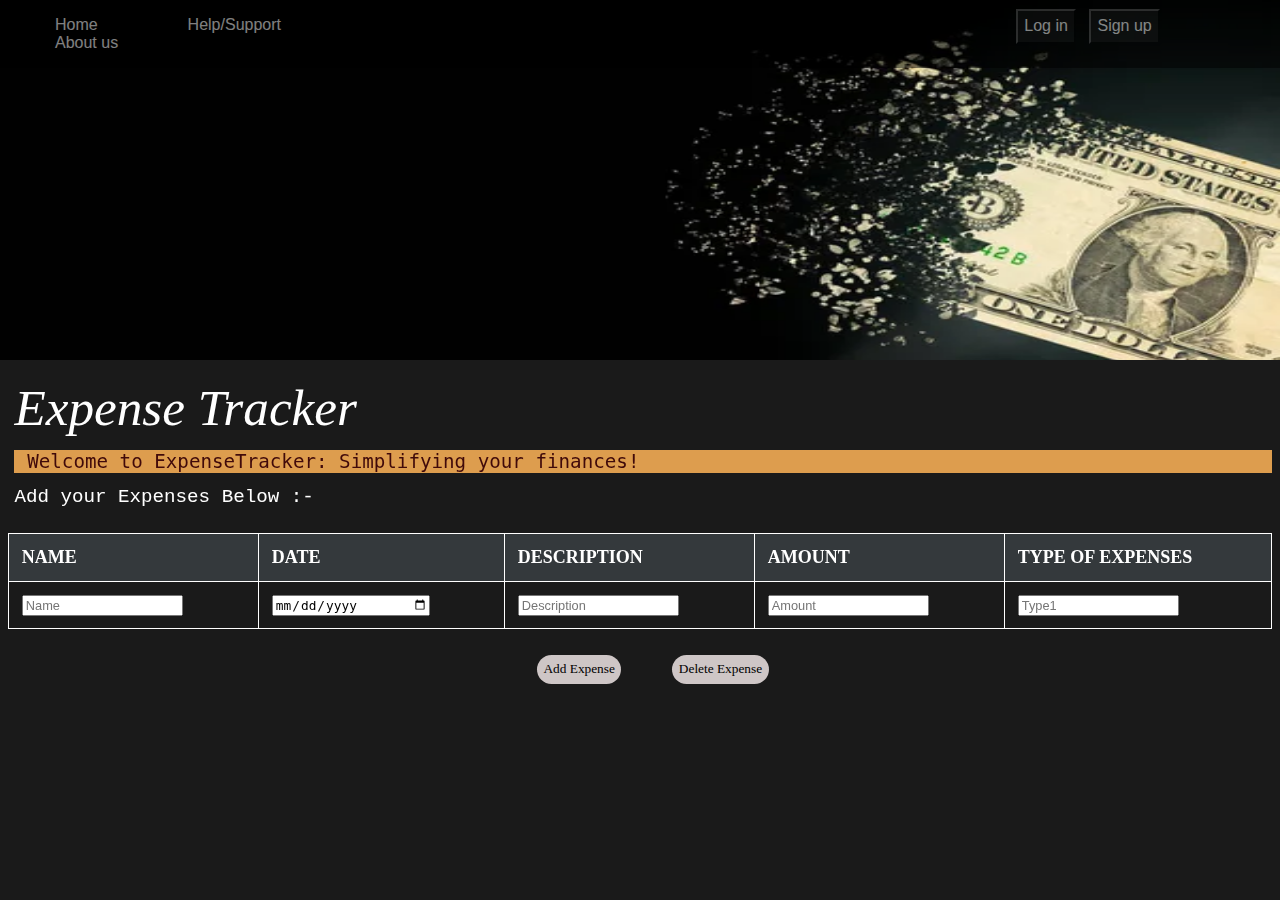
<file: index.html>
<!DOCTYPE html>
<html lang="en">

<head>
    <meta charset="UTF-8">
    <meta name="viewport" content="width=device-width, initial-scale=1.0">
    <title>Expense Tracker </title>
    <link rel="stylesheet" href="exp.css">
</head>

<body>
    <header class="he">
        <div class="nav">
            <ul class="bar">
                <li class="l1"><a href="">Home</a></li>
                <li class="l2"><a href="">Help/Support</a></li>
                <li class="l3"><a href="">About us</a></li>

            </ul>
            <div class="sec">
                <li class="l4"><button>Log in</button></li>
                <li class="l5"><button>Sign up</button></li>
            </div>
        </div>
    </header>
    <div class="blank">

    </div>
    <div class="name">
        Expense Tracker

    </div>
    <div class="intro">
        Welcome to ExpenseTracker: Simplifying your finances!
    </div>
    <div class="h">
        Add your Expenses Below :-
    </div>
    <div class="tab">
        <table id="expense-table">
            <thead>
                <tr>
                    <th>NAME</th>
                    <th>DATE</th>
                    <th>DESCRIPTION</th>
                    <th>AMOUNT</th>
                    <th>TYPE OF EXPENSES</th>
                </tr>
                
            </thead>
           <tr>
            <tr  class="xx">
                <form  id="expense-form">
                    <th><input type="text" id="name" placeholder="Name"></th>
                    <th><input type="date" id="date" placeholder="Date (YYYY-MM-DD)" required></th>
                    <th><input type="text" id="description" placeholder="Description" required></th>
                    <th><input type="number" id="amount" placeholder="Amount" required></th>
                    <th><input type="text" id="type1" placeholder="Type1" required></th>
                </form>
               
            </tr>
           </tr>
            <tbody>
            </tbody>
        </table>
    </div>
    <div class="sub">
        <div class="ad">
            <button type="button" id="add-expense">Add Expense</button>

        </div>
        <div class="del">
            <button type="button" id="del-expense">Delete Expense</button>
        </div>
    </div>
    <script src="index.js"></script>
</body>

</html>
</file>
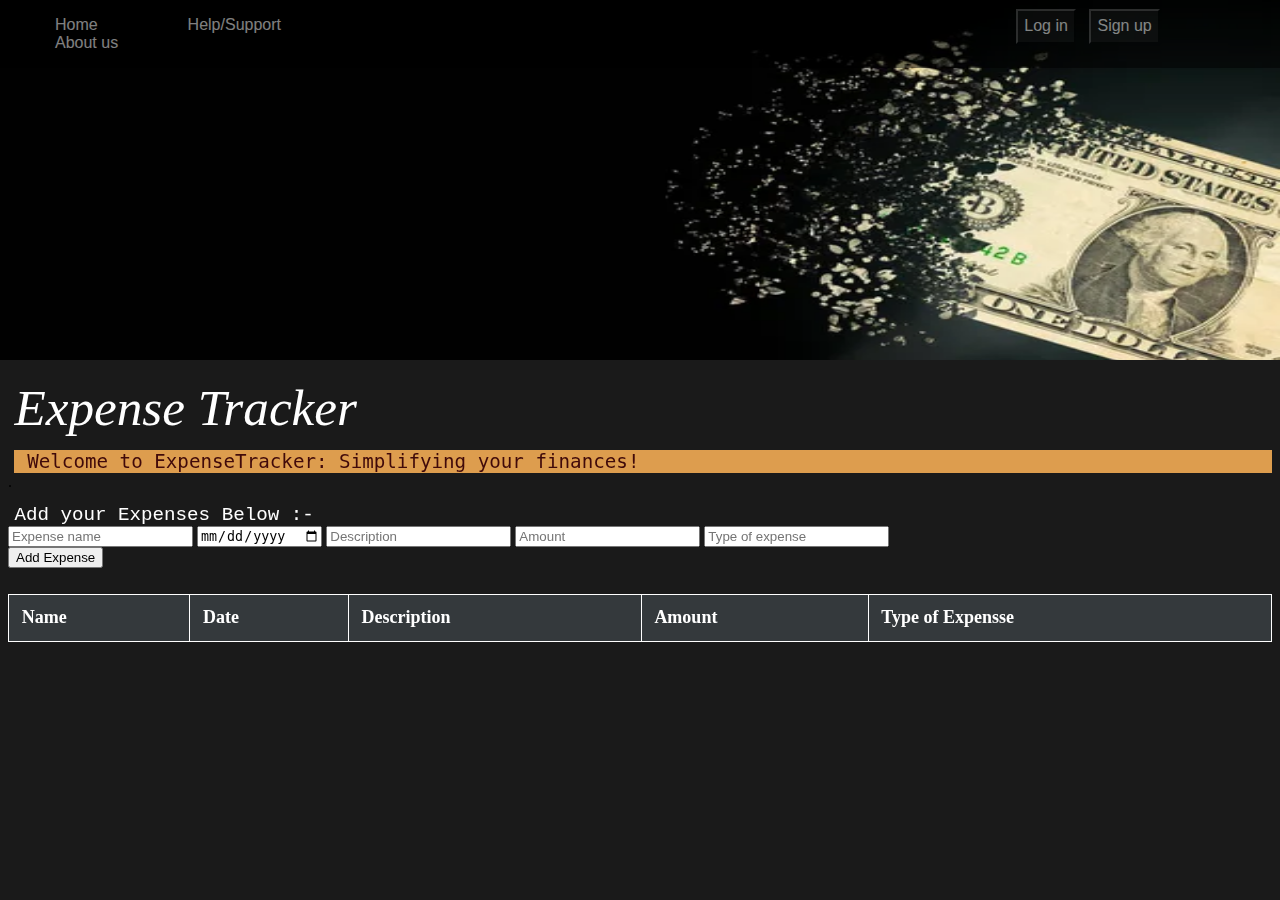
<file: main.html>
<!DOCTYPE html>
<html lang="en">

<head>
    <meta charset="UTF-8">
    <meta name="viewport" content="width=device-width, initial-scale=1.0">
    <title>Expense Tracker </title>
    <link rel="stylesheet" href="exp.css">
</head>

<body>
    <header class="he">
        <div class="nav">
            <ul class="bar">
                <li class="l1"><a href="">Home</a></li>
                <li class="l2"><a href="">Help/Support</a></li>
                <li class="l3"><a href="">About us</a></li>

            </ul>
            <div class="sec">
                <li class="l4"><button>Log in</button></li>
                <li class="l5"><button>Sign up</button></li>
            </div>
        </div>
    </header>
    <div class="blank">

    </div>
    <div class="name">
        Expense Tracker

    </div>
    <div class="intro">
        Welcome to ExpenseTracker: Simplifying your finances!
    </div>
    <div>.</div>
    <div class="h">
        Add your Expenses Below :-
    </div>
    <div class="form">

        <form id="expense-form" class="fo">
            <input type="text" id="name" placeholder="Expense name">
            <input type="date" id="date" placeholder="Date (YYYY-MM-DD)" required>
            <input type="text" id="description" placeholder="Description" required>
            <input type="number" id="amount" placeholder="Amount" required>
            <input type="text" id="type" placeholder="Type of expense" required>

        </form>
        <button type="button" id="add-expense">Add Expense</button>
    </div>
    <div class="tab">
        <table id="expense-table">
            <thead>
                <tr>
                    <th>Name</th>
                    <th>Date</th>
                    <th>Description</th>
                    <th>Amount</th>
                    <th>Type of Expensse</th>
                </tr>
            </thead>
            <tbody>
            </tbody>
        </table>
    </div>
</body>

</html>
</file>
<file: exp.css>
body{
    background-color: rgb(26, 26, 26);
}
.he{
    background: url('e5.jpg') no-repeat center center/cover;
    background-size: 100% 150%;
    position: fixed;
    width: 100%;
    height: 40vh;
    top: 0;
    left: 0;
    z-index: -1;
    margin: 0px;
    
}
.nav{
    display: flex;
    flex-flow: row wrap;
    justify-content: space-between;
    background-color: rgb(0, 0, 0);
    opacity: 50%;
}
.nav li {
    display: inline-block;
    font-size: 1rem;
    font-family: Tahoma, sans-serif;
}

.nav li a {
    text-decoration: none;
    color: rgb(255, 255, 255);
    margin: 0px;
    padding: 0px 15px;
}

.nav li a:hover {
    background-color: rgb(87, 87, 87);
    border-radius: 20%;
    color: rgb(255, 255, 255);
    font-size: 1.1rem;
}
.bar{
    color: black;
    align-self: flex-start;
    width: 20vw;
    display: flex;
    justify-content: space-between;
    flex-flow: row wrap;

}

.sec{

    width: 30vw;
    display: flex;
    justify-content: center;
    flex-flow: row wrap;

    margin-left: 1vw;
    margin-top: 1vh;
    margin-bottom: 1vh;
}
.l4{
    margin-right: 1vw;
}
.sec button {
    color: white;
    background-color: rgba(31, 31, 31, 0.586);
    font-size: 1rem;
    padding: 0.5vw;
    cursor: pointer;
    font-family: Tahoma, sans-serif;
}
.sec button:hover{
    background-color: rgb(129, 129, 129);
    color: black;
    font-size: 1.1rem;
    border-radius: 20%;
    padding: 0.5vw;
    cursor: pointer;
    font-family: Tahoma, sans-serif;
}
.blank{
    margin-top: 10vh;
    height: 30vh;
    
}
.name{
    color: white;
    margin-top: 2vh;
    margin-left: 0.5vw;
   font-size: 4vw;
   font-style: italic;
   font-family: 'Brush Script MT', cursive;
}
.intro{
    margin-left: 0px;
    left: 0;
    padding-left: 1vw;
    background-color: rgb(221, 157, 78);
    top: 0;
    color: rgb(64, 10, 10);
    margin-top: 1vw;
    margin-left: 0.5vw;
   font-size: 1.5vw;
   font-family:  monospace;
}
.h{
    font-size: 1.5vw;
    display: inline-block;
    color: white;
    margin-top: 1vw;
    margin-left: 0.5vw;
    font-family: 'Courier New', monospace;
}

.tab table {
    width: 100%;
    border-collapse: collapse;
    margin-top: 2vw;
    color: rgb(153, 118, 118);
}
@media screen and (max-width: 1080px) {
    div.tab {
      font-size: 8px;
    }
  }

.tab table, th, td {
    border: 0.1vw solid #ffffff;
}

.tab th, td {
    padding: 1vw;
    text-align: left;
}
.tab input{
    width: 12vw;
    font-size: 1vw;
}


.sub{
    display: flex;
    flex-flow: row wrap;
    justify-content: center;
    
}

.sub button{
    margin: 2vw 1vw 3vw 3vw;
    border: 1vw;
    border-radius: 2vw;
    font-family: Georgia, serif;
    padding: 0.5vw;
    background-color: rgb(206, 198, 198);
}
.sub button:hover{
    border-radius: 0vw;
    border-color: white;
    font-family: Georgia, serif;
    padding: 0.5vw;
    background-color: rgb(0, 0, 0);
    color: white;
}
thead{
    background-color: rgb(52, 57, 60);
    font-weight: bold;
    font-size: large;
    color: rgb(255, 255, 255);
}
</file>
